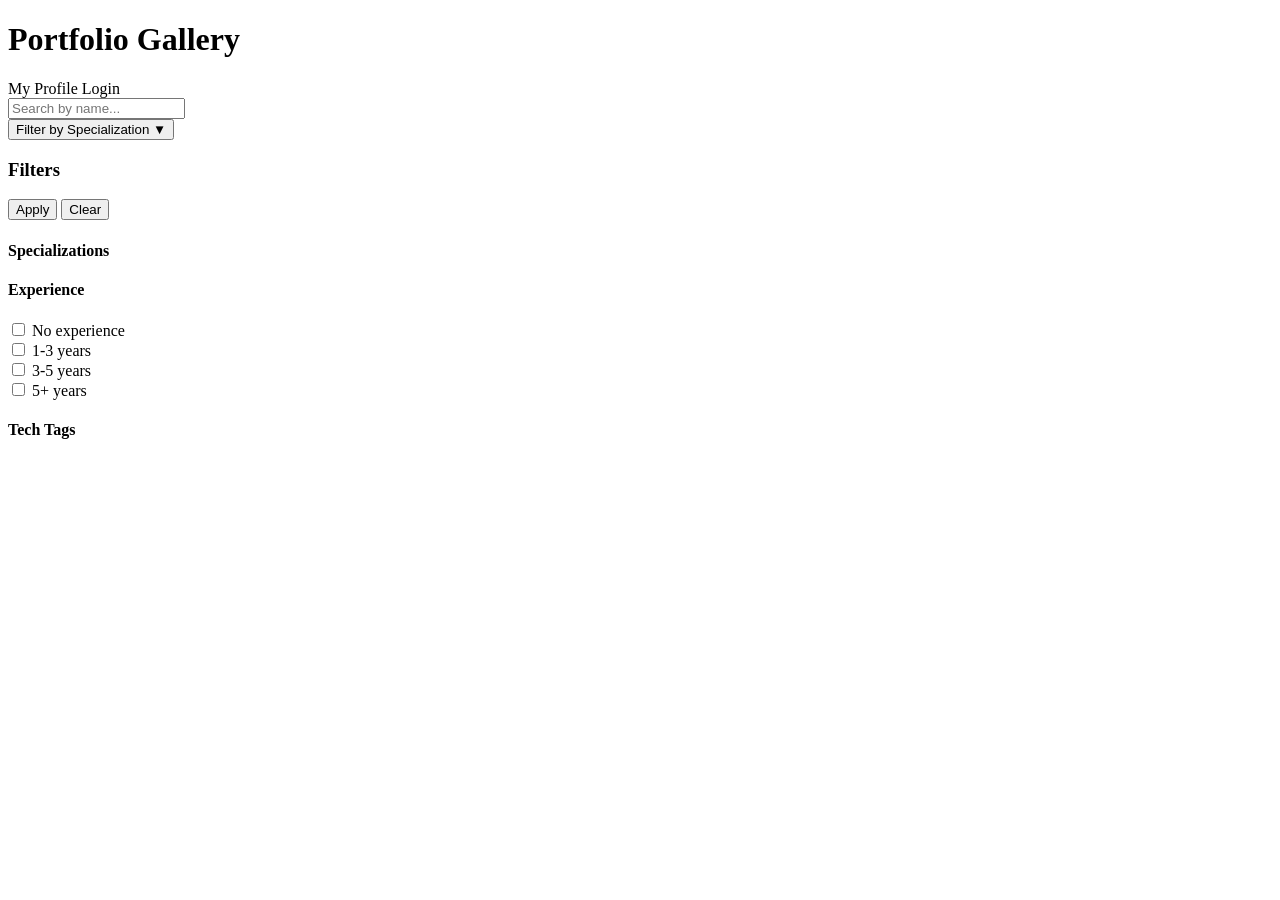
<file: src/main/resources/templates/home.html>
<!DOCTYPE html>
<html xmlns:th="http://www.thymeleaf.org">
<head>
    <meta charset="UTF-8">
    <meta name="viewport" content="width=device-width, initial-scale=1.0">
    <title>Portfolio Gallery</title>
    <link rel="stylesheet" th:href="@{/css/home.css}">
    <script src="https://code.jquery.com/jquery-3.6.0.min.js"></script>
    <script th:src="@{/js/home.js}" defer></script>
</head>
<body>

<div class="header">
    <h1>Portfolio Gallery</h1>
    <div class="header-right">
        <a th:href="@{/profile}">My Profile</a>
        <a th:href="@{/login}">Login</a>
    </div>
</div>

<div class="main-content">
    <div class="toolbar">
        <div class="search-bar">
            <input type="text" id="searchInput" placeholder="Search by name..." autocomplete="off">
        </div>
        <div class="toolbar-row">
            <div class="filter-dropdown">
                <button class="filter-btn" id="filterBtn" onclick="toggleFilter()">
                    <span>Filter by Specialization</span>
                    <span id="filterIcon">▼</span>
                </button>
                <div class="filter-content" id="filterContent">
                    <div class="filter-header">
                        <h3>Filters</h3>
                        <div class="filter-actions">
                            <button class="btn-apply" onclick="applyFilters()">Apply</button>
                            <button class="btn-clear" onclick="clearFilters()">Clear</button>
                        </div>
                    </div>
                    <div class="filter-section">
                        <h4>Specializations</h4>
                        <div class="checkbox-group" id="specializationsList"></div>
                    </div>
                    <div class="filter-section">
                        <h4>Experience</h4>
                        <div class="checkbox-group" id="experienceList">
                            <div class="checkbox-item">
                                <input type="checkbox" id="exp-0" value="0" onchange="updateFilterButton()">
                                <label for="exp-0">No experience</label>
                            </div>
                            <div class="checkbox-item">
                                <input type="checkbox" id="exp-1-3" value="1-3" onchange="updateFilterButton()">
                                <label for="exp-1-3">1-3 years</label>
                            </div>
                            <div class="checkbox-item">
                                <input type="checkbox" id="exp-3-5" value="3-5" onchange="updateFilterButton()">
                                <label for="exp-3-5">3-5 years</label>
                            </div>
                            <div class="checkbox-item">
                                <input type="checkbox" id="exp-5+" value="5+" onchange="updateFilterButton()">
                                <label for="exp-5+">5+ years</label>
                            </div>
                        </div>
                    </div>
                    <div class="filter-section">
                        <h4>Tech Tags</h4>
                        <div class="checkbox-group" id="tagsList"></div>
                    </div>
                </div>
            </div>
            <div class="results-count" id="resultsCount"></div>
        </div>

        <div class="portfolio-grid" id="portfolioGrid"></div>
        <div class="no-results" id="noResults" style="display: none;">
            <h3>No portfolios found</h3>
            <p>Try adjusting your filters</p>
        </div>
        <div class="pagination" id="pagination"></div>
    </div>

</body>
</html>
</file>
